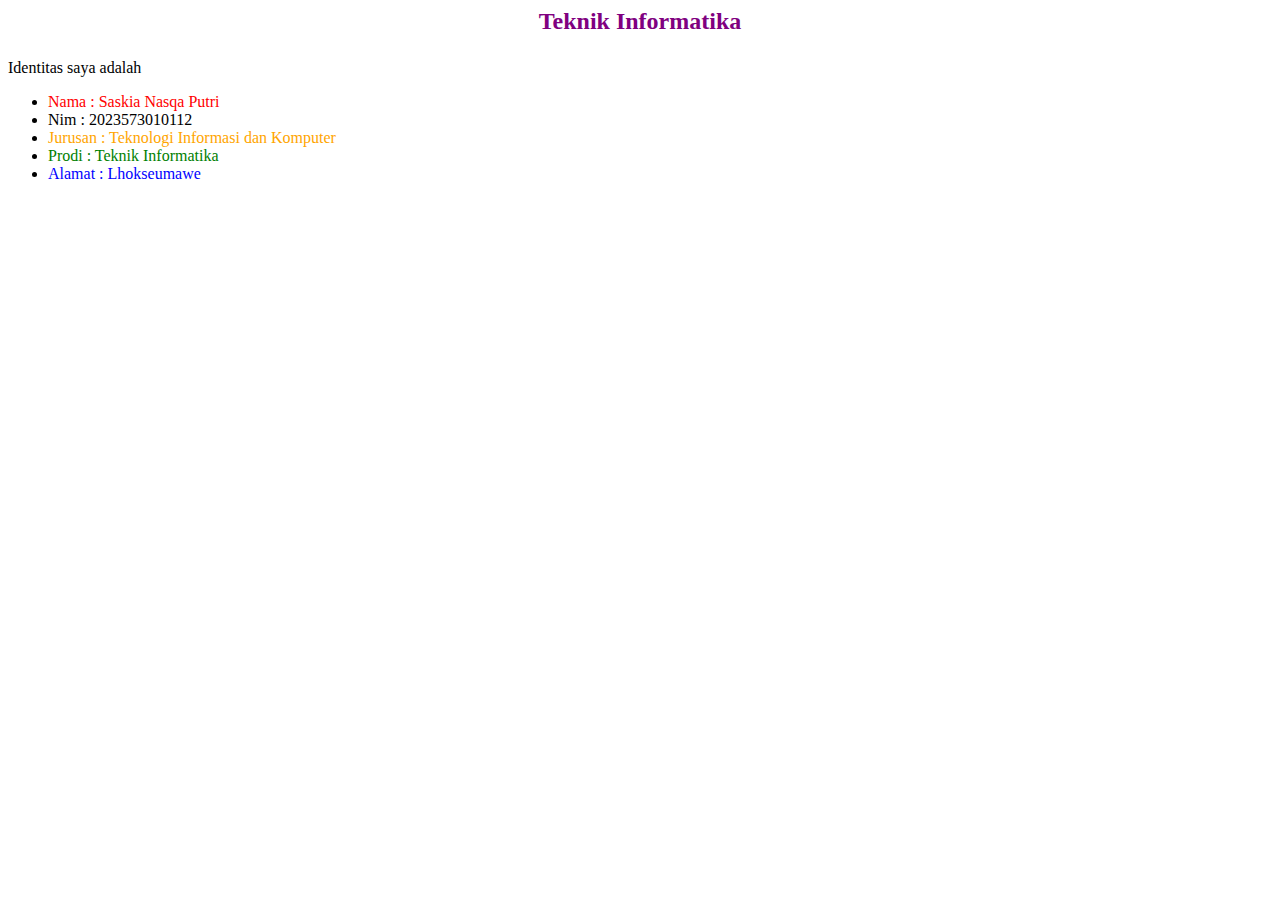
<file: index.html>
<html>
	<head><title>WEBSITE SASKIA NASQA PUTRI</title></head>
	<body>
		<h2><p align="center"><font color="purple">Teknik Informatika</font></p></h2>
		<p><font color="black">Identitas saya adalah</font></p>
		<ul><font color="black"></font>
			<li><font color="red">Nama : Saskia Nasqa Putri </font></li>
			<li><font color="black">Nim : 2023573010112 <font></li>
			<li><font color="orange">Jurusan : Teknologi Informasi dan Komputer</font></li>
			<li><font color="green">Prodi : Teknik Informatika</font></li>
			<li><font color="blue">Alamat : Lhokseumawe</font></li>
		</ul>
	</body>
</html>
</file>
